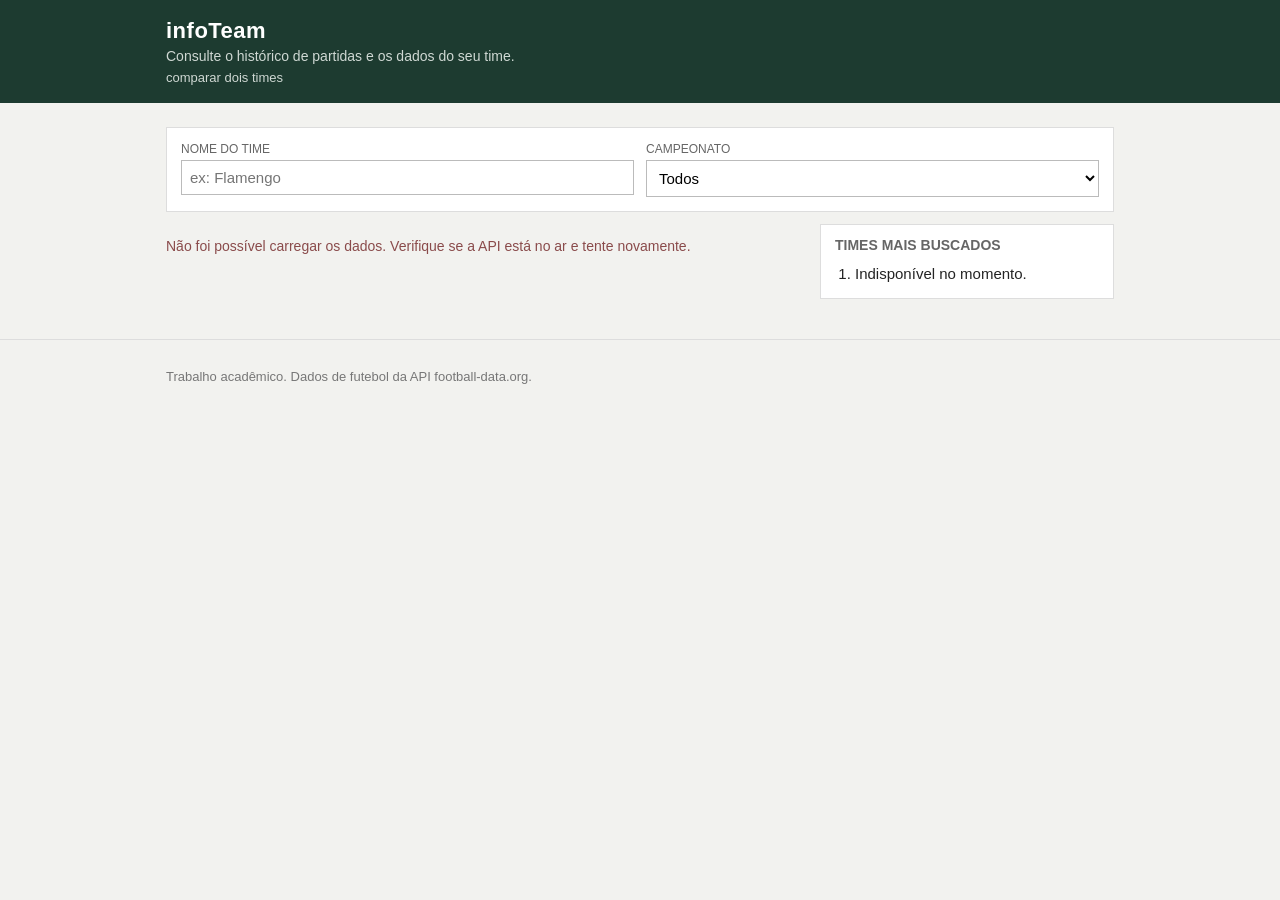
<file: frontend/index.html>
<!DOCTYPE html>
<html lang="pt-br">
<head>
  <meta charset="utf-8">
  <meta name="viewport" content="width=device-width, initial-scale=1">
  <title>infoTeam - buscar time</title>
  <link rel="stylesheet" href="css/estilo.css">
</head>
<body>

  <header class="topo">
    <div class="container">
      <h1>infoTeam</h1>
      <p>Consulte o histórico de partidas e os dados do seu time.</p>
      <a class="voltar" href="comparar.html">comparar dois times</a>
    </div>
  </header>

  <main class="container">

    <section class="filtros">
      <div class="campo">
        <label for="busca">Nome do time</label>
        <input type="text" id="busca" placeholder="ex: Flamengo" autocomplete="off">
      </div>
      <div class="campo">
        <label for="campeonato">Campeonato</label>
        <select id="campeonato">
          <option value="">Todos</option>
        </select>
      </div>
    </section>

    <p class="contador" id="contador"></p>

    <div class="conteudo">
      <section class="lista">
        <div class="grade" id="lista-times"></div>
        <p class="aviso" id="aviso"></p>
      </section>

      <aside class="painel">
        <h2>Times mais buscados</h2>
        <ol id="mais-buscados"></ol>
      </aside>
    </div>

  </main>

  <footer class="rodape">
    <div class="container">
      <p>Trabalho acadêmico. Dados de futebol da API football-data.org.</p>
    </div>
  </footer>

  <script src="js/config.js"></script>
  <script src="js/api.js"></script>
  <script src="js/busca.js"></script>
</body>
</html>
</file>
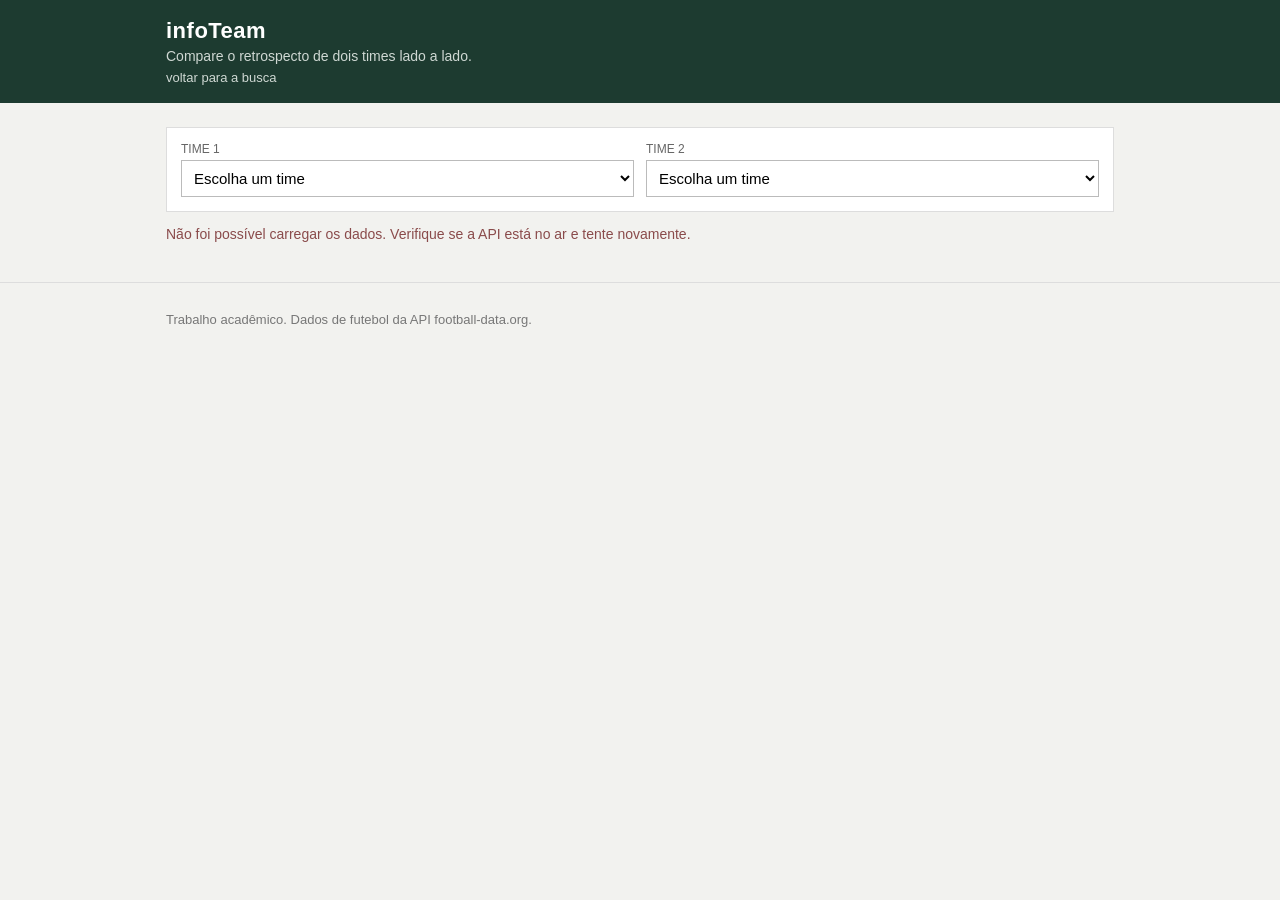
<file: frontend/comparar.html>
<!DOCTYPE html>
<html lang="pt-br">
<head>
  <meta charset="utf-8">
  <meta name="viewport" content="width=device-width, initial-scale=1">
  <title>infoTeam - comparar times</title>
  <link rel="stylesheet" href="css/estilo.css">
  <link rel="stylesheet" href="css/comparar.css">
</head>
<body>

  <header class="topo">
    <div class="container">
      <h1>infoTeam</h1>
      <p>Compare o retrospecto de dois times lado a lado.</p>
      <a class="voltar" href="index.html">voltar para a busca</a>
    </div>
  </header>

  <main class="container">

    <section class="filtros">
      <div class="campo">
        <label for="time1">Time 1</label>
        <select id="time1">
          <option value="">Escolha um time</option>
        </select>
      </div>
      <div class="campo">
        <label for="time2">Time 2</label>
        <select id="time2">
          <option value="">Escolha um time</option>
        </select>
      </div>
    </section>

    <p class="dica" id="dica">Escolha dois times para comparar.</p>
    <p class="aviso" id="aviso"></p>

    <div id="resultado"></div>

  </main>

  <footer class="rodape">
    <div class="container">
      <p>Trabalho acadêmico. Dados de futebol da API football-data.org.</p>
    </div>
  </footer>

  <script src="js/config.js"></script>
  <script src="js/api.js"></script>
  <script src="js/comparar.js"></script>
</body>
</html>
</file>
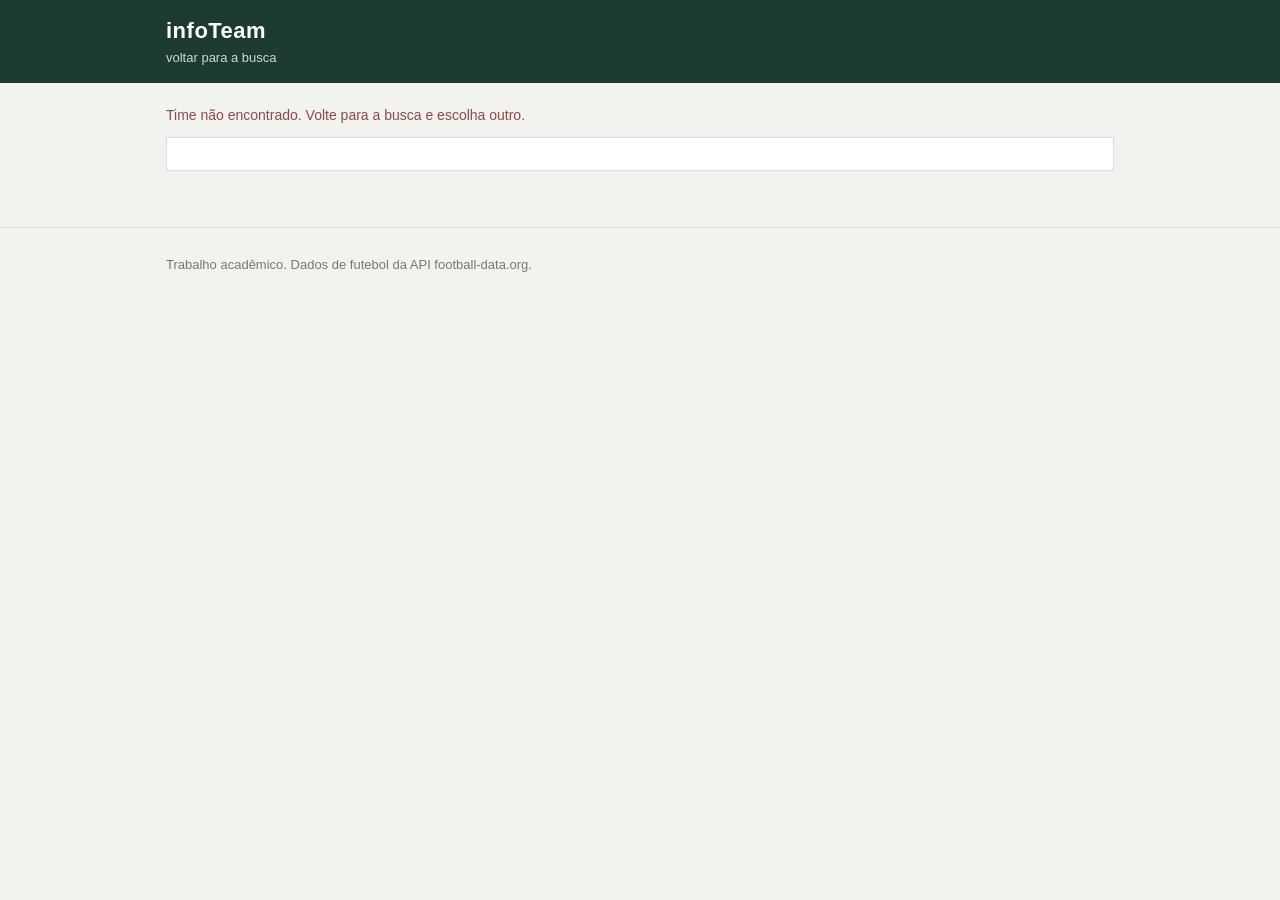
<file: frontend/time.html>
<!DOCTYPE html>
<html lang="pt-br">
<head>
  <meta charset="utf-8">
  <meta name="viewport" content="width=device-width, initial-scale=1">
  <title>infoTeam - dados do time</title>
  <link rel="stylesheet" href="css/estilo.css">
  <link rel="stylesheet" href="css/comparar.css">
</head>
<body>

  <header class="topo">
    <div class="container">
      <h1>infoTeam</h1>
      <a class="voltar" href="index.html">voltar para a busca</a>
    </div>
  </header>

  <main class="container">

    <p class="aviso" id="aviso"></p>

    <section class="cabecalho-time" id="cabecalho-time"></section>

    <section class="resumo" id="resumo"></section>

    <section class="historico">
      <div class="historico-topo">
        <h2>Histórico de partidas</h2>
        <div class="botoes" id="filtro-local">
          <button type="button" class="ativo" data-local="todas">Todas</button>
          <button type="button" data-local="casa">Em casa</button>
          <button type="button" data-local="fora">Fora</button>
        </div>
      </div>

      <div class="tabela-rolagem">
        <table class="tabela-partidas">
          <thead>
            <tr>
              <th>Data</th>
              <th>Rodada</th>
              <th>Mandante</th>
              <th>Placar</th>
              <th>Visitante</th>
              <th>Resultado</th>
            </tr>
          </thead>
          <tbody id="lista-partidas"></tbody>
        </table>
      </div>
    </section>

  </main>

  <footer class="rodape">
    <div class="container">
      <p>Trabalho acadêmico. Dados de futebol da API football-data.org.</p>
    </div>
  </footer>

  <script src="js/config.js"></script>
  <script src="js/api.js"></script>
  <script src="js/time.js"></script>
</body>
</html>
</file>
<file: frontend/css/estilo.css>
* {
  box-sizing: border-box;
}

body {
  margin: 0;
  font-family: Arial, Helvetica, sans-serif;
  font-size: 15px;
  background-color: #f2f2ef;
  color: #242424;
}

.container {
  max-width: 980px;
  margin: 0 auto;
  padding: 0 16px;
}

.topo {
  background-color: #1d3b30;
  color: #fff;
  padding: 18px 0;
  margin-bottom: 24px;
}

.topo h1 {
  margin: 0;
  font-size: 22px;
  letter-spacing: 0.5px;
}

.topo p {
  margin: 4px 0 0;
  font-size: 14px;
  color: #cfd8d3;
}

.voltar {
  display: inline-block;
  margin-top: 6px;
  color: #cfd8d3;
  font-size: 13px;
}

.voltar:hover {
  color: #fff;
}

.rodape {
  margin-top: 40px;
  padding: 16px 0;
  border-top: 1px solid #ddd;
  font-size: 13px;
  color: #777;
}

a {
  color: #1d3b30;
  text-decoration: none;
}

a:hover {
  text-decoration: underline;
}

.filtros {
  display: flex;
  gap: 12px;
  flex-wrap: wrap;
  background-color: #fff;
  border: 1px solid #ddd;
  padding: 14px;
}

.campo {
  display: flex;
  flex-direction: column;
  flex: 1 1 200px;
}

.campo label {
  font-size: 12px;
  text-transform: uppercase;
  color: #666;
  margin-bottom: 4px;
}

.campo input,
.campo select {
  padding: 8px;
  border: 1px solid #bbb;
  background-color: #fff;
  font-size: 15px;
}

.campo input:focus,
.campo select:focus {
  outline: 2px solid #1d3b30;
}

.contador {
  font-size: 13px;
  color: #666;
  margin: 12px 0 8px;
}

.conteudo {
  display: flex;
  gap: 20px;
  align-items: flex-start;
  flex-wrap: wrap;
}

.lista {
  flex: 1 1 560px;
}

.grade {
  display: grid;
  grid-template-columns: repeat(auto-fill, minmax(230px, 1fr));
  gap: 10px;
}

.card {
  display: flex;
  align-items: center;
  gap: 10px;
  background-color: #fff;
  border: 1px solid #ddd;
  padding: 10px;
}

.card:hover {
  border-color: #1d3b30;
  text-decoration: none;
}

.card div {
  display: flex;
  flex-direction: column;
  min-width: 0;
}

.card strong {
  font-size: 15px;
}

.escudo {
  width: 38px;
  height: 38px;
  object-fit: contain;
  flex-shrink: 0;
}

.sem-escudo {
  display: flex;
  align-items: center;
  justify-content: center;
  background-color: #e6e6e2;
  border: 1px solid #ccc;
  font-size: 11px;
  font-weight: bold;
  color: #555;
}

.sigla {
  font-size: 12px;
  color: #888;
}

.campeonato {
  font-size: 12px;
  color: #666;
  overflow: hidden;
  text-overflow: ellipsis;
  white-space: nowrap;
}

.aviso {
  font-size: 14px;
  color: #8a4b4b;
}

.painel {
  flex: 1 1 220px;
  background-color: #fff;
  border: 1px solid #ddd;
  padding: 12px 14px;
}

.painel h2 {
  margin: 0 0 8px;
  font-size: 14px;
  text-transform: uppercase;
  color: #666;
}

.painel ol {
  margin: 0;
  padding-left: 20px;
}

.painel li {
  padding: 4px 0;
  border-bottom: 1px solid #eee;
}

.painel li:last-child {
  border-bottom: none;
}

.total {
  float: right;
  color: #888;
  font-size: 13px;
}

.cabecalho-time {
  display: flex;
  gap: 18px;
  align-items: flex-start;
  background-color: #fff;
  border: 1px solid #ddd;
  padding: 16px;
}

.cabecalho-time h2 {
  margin: 0;
  font-size: 20px;
}

.cabecalho-time .campeonato {
  margin: 2px 0 10px;
}

.escudo-grande {
  width: 80px;
  height: 80px;
  object-fit: contain;
}

.dados {
  list-style: none;
  margin: 0;
  padding: 0;
  display: flex;
  flex-wrap: wrap;
  gap: 8px 24px;
}

.dados li {
  display: flex;
  flex-direction: column;
  font-size: 14px;
}

.dados span {
  font-size: 11px;
  text-transform: uppercase;
  color: #888;
}

.site {
  display: inline-block;
  margin-top: 10px;
  font-size: 13px;
}

.resumo {
  display: flex;
  gap: 10px;
  flex-wrap: wrap;
  margin: 16px 0;
}

.cartao {
  flex: 1 1 130px;
  background-color: #fff;
  border: 1px solid #ddd;
  border-left: 3px solid #bbb;
  padding: 10px 12px;
}

.cartao strong {
  display: block;
  font-size: 22px;
}

.cartao span {
  font-size: 12px;
  color: #666;
}

.cartao.vitoria {
  border-left-color: #2f6b45;
}

.cartao.empate {
  border-left-color: #9a8f5c;
}

.cartao.derrota {
  border-left-color: #9d4b4b;
}

.historico-topo {
  display: flex;
  justify-content: space-between;
  align-items: center;
  flex-wrap: wrap;
  gap: 10px;
  margin-bottom: 10px;
}

.historico-topo h2 {
  margin: 0;
  font-size: 17px;
}

.botoes button {
  border: 1px solid #bbb;
  background-color: #fff;
  padding: 6px 12px;
  font-size: 13px;
  cursor: pointer;
}

.botoes button:hover {
  border-color: #1d3b30;
}

.botoes button.ativo {
  background-color: #1d3b30;
  border-color: #1d3b30;
  color: #fff;
}

.tabela-rolagem {
  overflow-x: auto;
  background-color: #fff;
  border: 1px solid #ddd;
}

.tabela-partidas {
  width: 100%;
  border-collapse: collapse;
  font-size: 14px;
}

.tabela-partidas th {
  text-align: left;
  font-size: 12px;
  text-transform: uppercase;
  color: #666;
  background-color: #f7f7f4;
  padding: 8px 10px;
  border-bottom: 1px solid #ddd;
  white-space: nowrap;
}

.tabela-partidas td {
  padding: 8px 10px;
  border-bottom: 1px solid #eee;
  white-space: nowrap;
}

.tabela-partidas tr:last-child td {
  border-bottom: none;
}

.tabela-partidas .destaque {
  font-weight: bold;
}

.tabela-partidas .placar {
  text-align: center;
}

.tabela-partidas .vazio {
  text-align: center;
  color: #777;
  padding: 18px;
}

.etiqueta {
  display: inline-block;
  min-width: 62px;
  text-align: center;
  padding: 2px 6px;
  font-size: 12px;
  color: #fff;
}

.etiqueta.V {
  background-color: #2f6b45;
}

.etiqueta.E {
  background-color: #8a8264;
}

.etiqueta.D {
  background-color: #9d4b4b;
}

@media (max-width: 640px) {
  .cabecalho-time {
    flex-direction: column;
  }

  .painel {
    order: -1;
  }
}
</file>
<file: frontend/css/comparar.css>
/* Estilos da tela de comparação e do botão "comparar" da página do time */

.botao-comparar {
  display: table;
  margin-top: 12px;
  padding: 7px 14px;
  border: 1px solid #1d3b30;
  background-color: #fff;
  color: #1d3b30;
  font-size: 13px;
}

.botao-comparar:hover {
  background-color: #1d3b30;
  color: #fff;
  text-decoration: none;
}

.dica {
  font-size: 14px;
  color: #666;
  margin: 12px 0;
}

.duelo {
  display: grid;
  grid-template-columns: 1fr auto 1fr;
  gap: 12px;
  align-items: center;
  background-color: #fff;
  border: 1px solid #ddd;
  padding: 16px;
  margin-top: 16px;
}

.lado {
  display: flex;
  flex-direction: column;
  align-items: center;
  text-align: center;
  gap: 6px;
  min-width: 0;
}

.lado h2 {
  margin: 0;
  font-size: 18px;
}

.lado .campeonato {
  max-width: 100%;
}

.vs {
  font-size: 13px;
  font-weight: bold;
  color: #888;
  text-transform: uppercase;
}

.titulo-secao {
  margin: 24px 0 10px;
  font-size: 17px;
}

.tabela-comparacao {
  width: 100%;
  border-collapse: collapse;
  background-color: #fff;
  border: 1px solid #ddd;
  font-size: 15px;
}

.tabela-comparacao td {
  padding: 10px 12px;
  border-bottom: 1px solid #eee;
  text-align: center;
  width: 35%;
}

.tabela-comparacao td.rotulo {
  width: 30%;
  font-size: 12px;
  text-transform: uppercase;
  color: #666;
  background-color: #f7f7f4;
}

.tabela-comparacao tr:last-child td {
  border-bottom: none;
}

.tabela-comparacao td.melhor {
  font-weight: bold;
  color: #1d3b30;
  background-color: #e1eee6;
}

.legenda {
  font-size: 12px;
  color: #777;
  margin: 6px 0 0;
}

.confrontos-resumo {
  font-size: 14px;
  margin: 0 0 10px;
}

.mensagem-confrontos {
  background-color: #fff;
  border: 1px solid #ddd;
  padding: 14px;
  color: #666;
  font-size: 14px;
}

@media (max-width: 640px) {
  .duelo {
    grid-template-columns: 1fr;
  }
}
</file>
